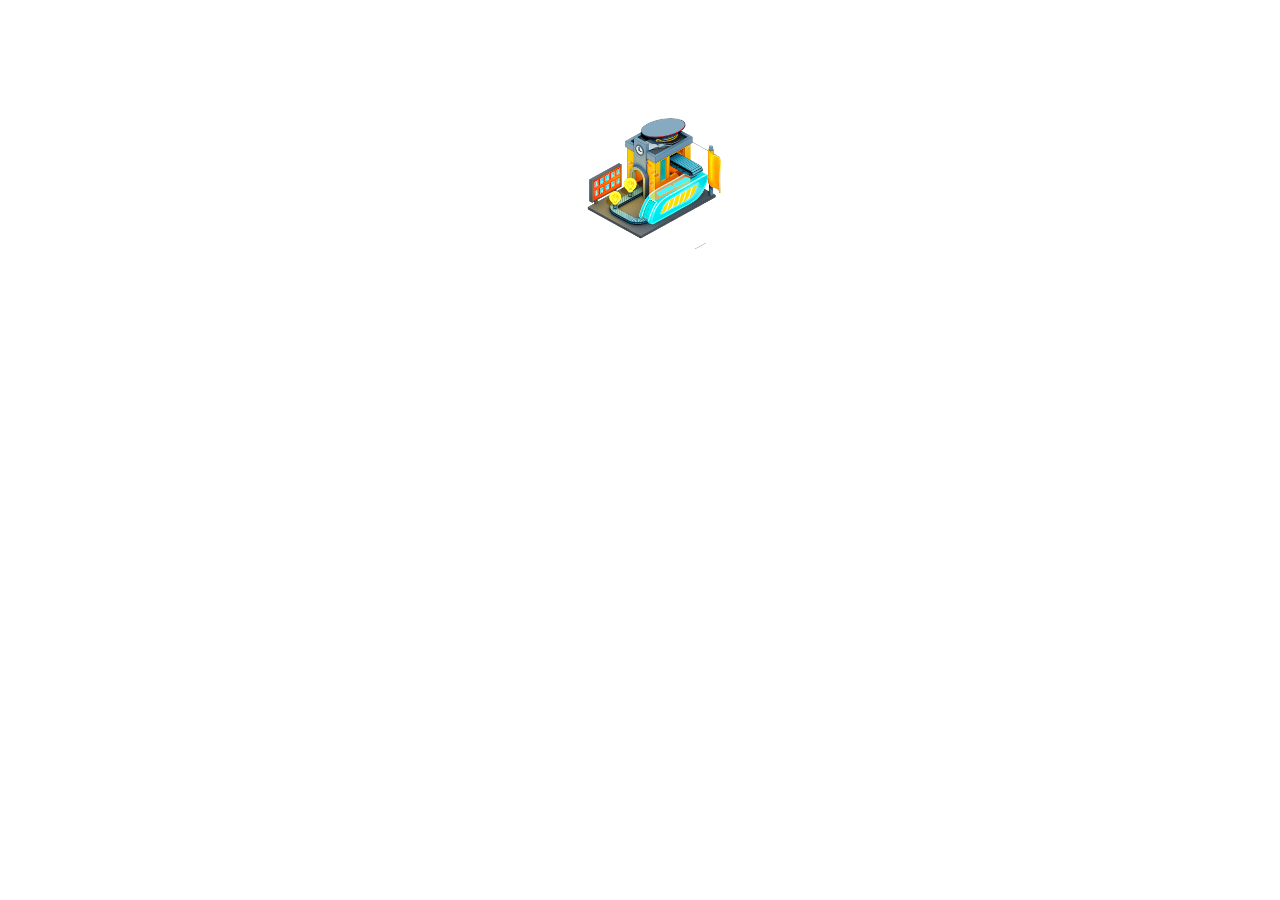
<file: index.html>
<!DOCTYPE html>
<html lang="ru">
<head>
    <meta charset="UTF-8">
    <title>Тула</title>
        <meta name="viewport" content="width=device-width, initial-scale=1">
    <link rel="stylesheet" href="style1.css">
</head>
<body>
<a href="tyla.html"><img class="ani" src="zd.png"  alt=""></a>
</body>
</html>
</file>
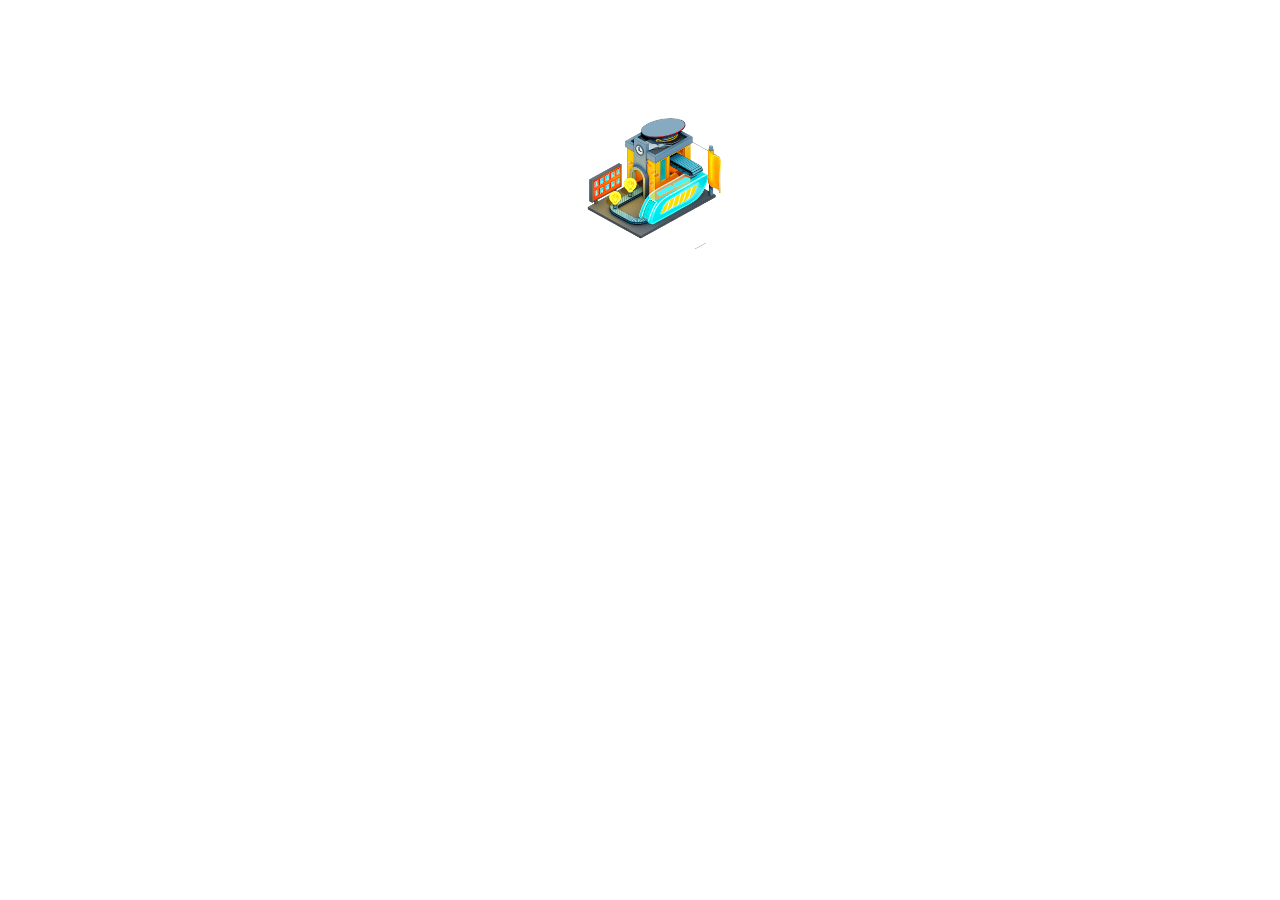
<file: index1.html>
<!DOCTYPE html>
<html lang="ru">
<head>
    <meta charset="UTF-8">
    <title>Тула</title>
        <meta name="viewport" content="width=device-width, initial-scale=1">
    <link rel="stylesheet" href="style1.css">
</head>
<body>
<a href="https://learningapps.org/watch?v=pz33f29pc20"><img class="ani" src="zd.png"  alt=""></a>
</body>
</html>
</file>
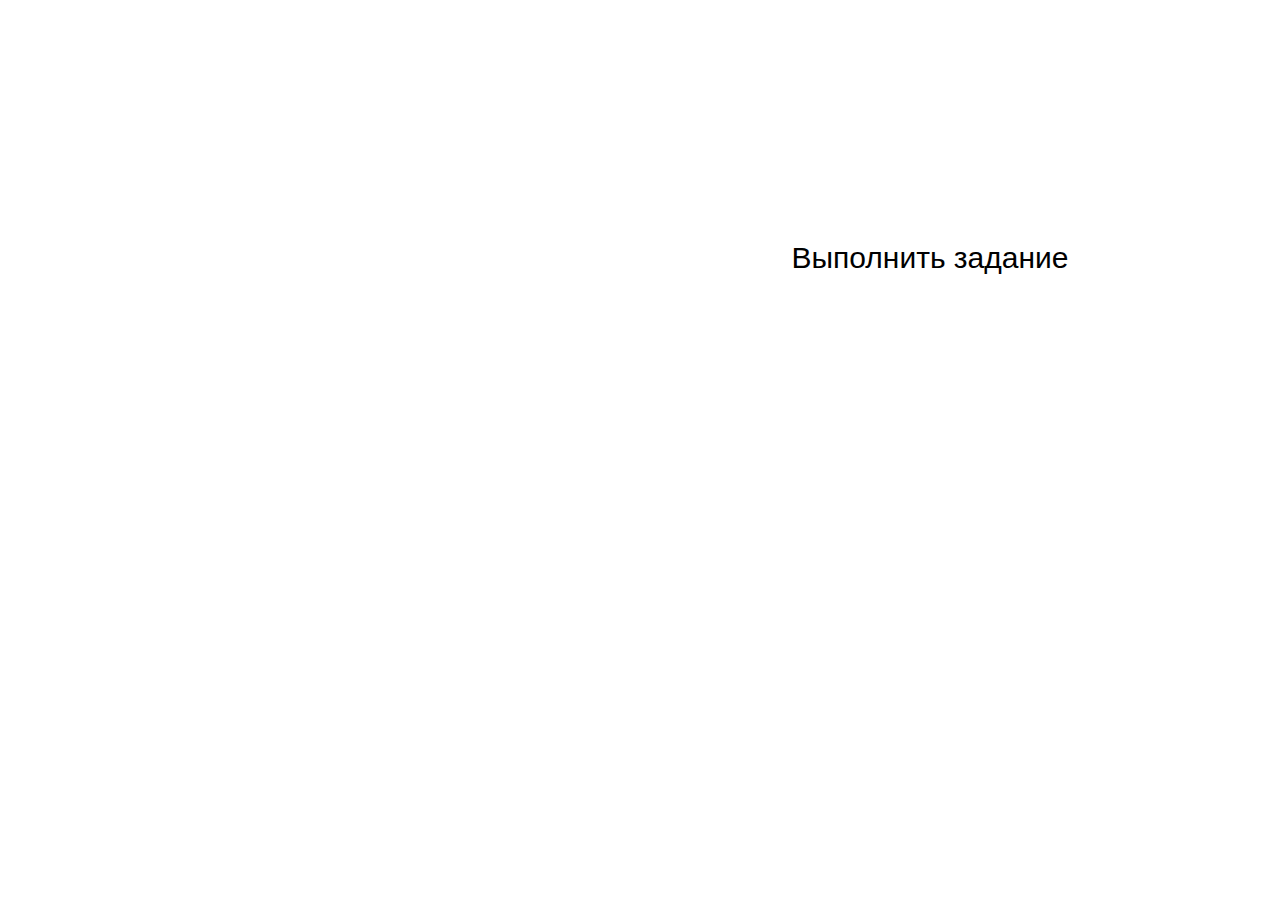
<file: tyla.html>
<!DOCTYPE html>
<html lang="ru">
<head>
    <meta charset="UTF-8">
    <title>Тула</title>
        <meta name="viewport" content="width=device-width, initial-scale=1">
    <link rel="stylesheet" href="style_tyla.css">
</head>
<body>

<iframe width="560" height="315" src="https://www.youtube.com/embed/udK8B7iINSw" frameborder="0" allow="accelerometer; autoplay; encrypted-media; gyroscope; picture-in-picture" allowfullscreen></iframe>
<p><a href="https://learningapps.org/watch?v=pz33f29pc20">Выполнить задание</a></p>

</body>
</html>
</file>
<file: style1.css>
img {
    width: 150px;

    cursor: pointer;
        display: block;
    position: relative;

}
.ani {
    top: 100px;
    left: 45%;
}

@keyframes ani {
    50% {
         top: 90px; 
    }
    100% {
         top: 100px; 
    }
}
.ani:hover {
  animation: ani 1s linear;
   animation-iteration-count: 1;
    -webkit-animation: ani 1s linear;
    -moz-animation: ani 1s linear;
    -webkit-animation-iteration-count: 1;
    -moz-animation-iteration-count: 1;
}
.ani:active {
    transform: scale(1.1);
}
</file>
<file: style_tyla.css>
body {
    margin-top: 100px;
    display: flex;
    justify-content: center;
    align-items: center;
}
iframe {
    padding-right: 20px;
}
p a {
    text-decoration: none;
    font-family: sans-serif;
    font-size: 30px;
    color: black;
}
p a:hover {
    color: red;
}
</file>
